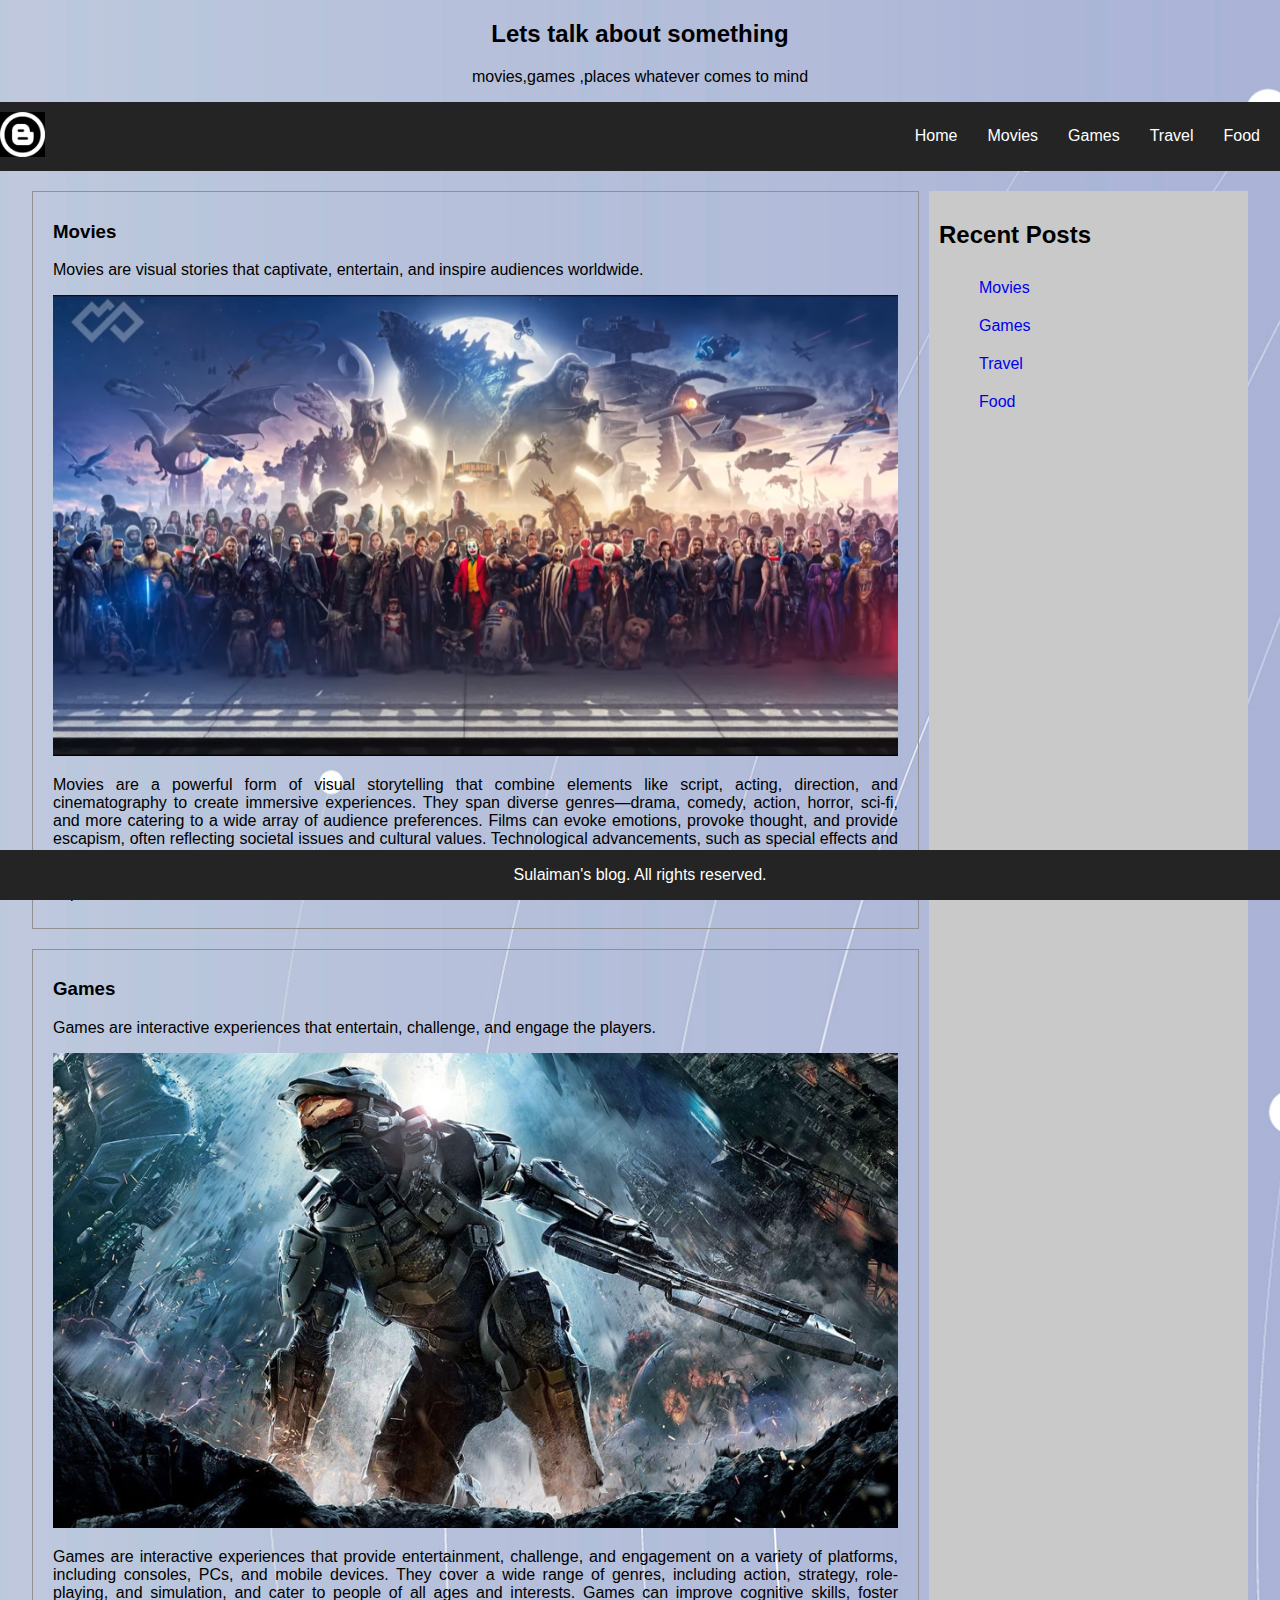
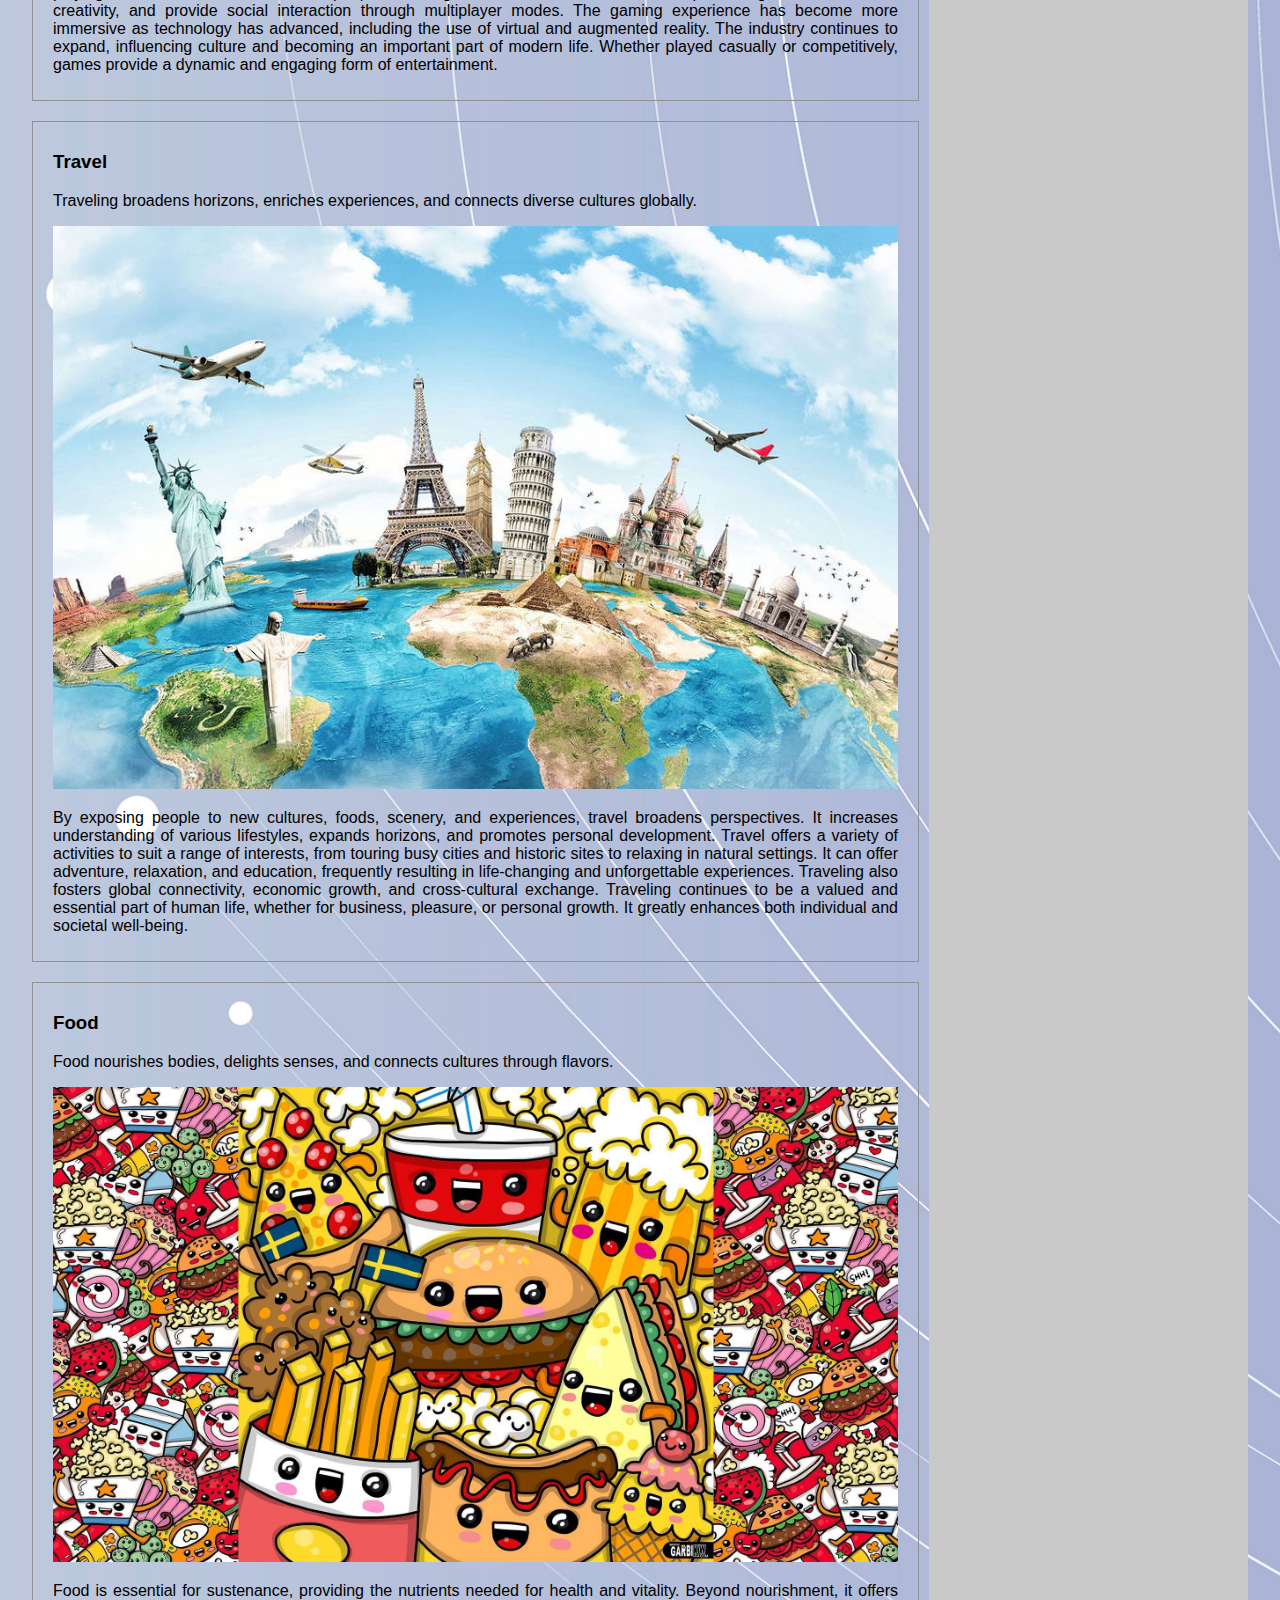
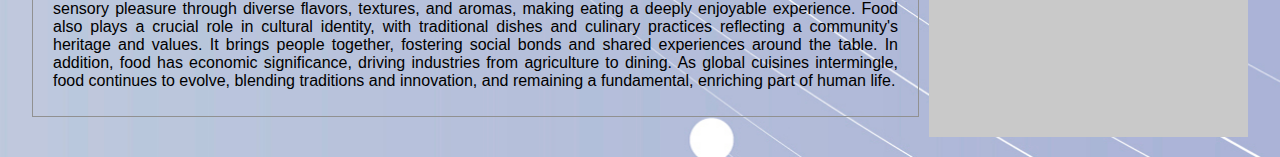
<file: index.html>
<!DOCTYPE html>
<html lang="en">
<head>
    <meta charset="UTF-8">
    <meta name="viewport" content="width=device-width, initial-scale=1.0">
    <link rel="stylesheet" href="styles/styles.css">
    <title>Sulaiman's blog</title>
</head>
<body>
    <header>
        <h2>Lets talk about something</h2>
        <p>movies,games ,places whatever comes to mind</p>
    </header>
    <div class="nav-bar">
        <a href="#" class="logo">
            <img src="img/icon2.png" alt="logo">
        </a>

        <nav>
            <ul>
                <li><a href="index.html">Home</a></li>
                <li><a href="movies.html">Movies</a></li>
                <li><a href="#">Games</a></li>
                <li><a href="#">Travel</a></li>
                <li><a href="#">Food</a></li>
            </ul>
        </nav>
        
    
    </div>
    <div class="container">
        <main>
          <article>
            <h3>Movies</h3>
            <p class="post-meta">
                Movies are visual stories that captivate, entertain, and inspire audiences worldwide.
            </p>
            <img src="img/movies.png" class="banner-pic">
            <p>
                Movies are a powerful form of visual storytelling that combine elements like script, acting, direction, and cinematography to create immersive experiences. They span diverse genres—drama, comedy, action, horror, sci-fi, and more catering to a wide array of audience preferences. Films can evoke emotions, provoke thought, and provide escapism, often reflecting societal issues and cultural values. Technological advancements, such as special effects and CGI, have expanded creative possibilities, while streaming platforms have revolutionized accessibility. Whether enjoyed in theaters or at home, movies remain a significant cultural medium, bringing people together and leaving lasting impacts on their viewers.
            </p>
          </article>

          <article>
            <h3>Games</h3>
            <p class="post-meta">
                Games are interactive experiences that entertain, challenge, and engage the players.
            </p>
            <img src="img/games.jpg" class="banner-pic">

            <p>
                Games are interactive experiences that provide entertainment, challenge, and engagement on a variety of platforms, including consoles, PCs, and mobile devices. They cover a wide range of genres, including action, strategy, role-playing, and simulation, and cater to people of all ages and interests. Games can improve cognitive skills, foster creativity, and provide social interaction through multiplayer modes. The gaming experience has become more immersive as technology has advanced, including the use of virtual and augmented reality. The industry continues to expand, influencing culture and becoming an important part of modern life. Whether played casually or competitively, games provide a dynamic and engaging form of entertainment.
            </p>
          </article>

          <article>
            <h3>Travel</h3>
            <p class="post-meta">
                Traveling broadens horizons, enriches experiences, and connects diverse cultures globally.
            </p>
            <img src="img/travel.jpg" class="banner-pic">

            <p>
                By exposing people to new cultures, foods, scenery, and experiences, travel broadens perspectives. It increases understanding of various lifestyles, expands horizons, and promotes personal development. Travel offers a variety of activities to suit a range of interests, from touring busy cities and historic sites to relaxing in natural settings. It can offer adventure, relaxation, and education, frequently resulting in life-changing and unforgettable experiences. Traveling also fosters global connectivity, economic growth, and cross-cultural exchange. Traveling continues to be a valued and essential part of human life, whether for business, pleasure, or personal growth. It greatly enhances both individual and societal well-being.
            </p>
          </article>

          <article>
            <h3>Food</h3>
            <p class="post-meta">
                Food nourishes bodies, delights senses, and connects cultures through flavors.
            </p>
            <img src="img/food.jpg" class="banner-pic">
            <p>
                Food is essential for sustenance, providing the nutrients needed for health and vitality. Beyond nourishment, it offers sensory pleasure through diverse flavors, textures, and aromas, making eating a deeply enjoyable experience. Food also plays a crucial role in cultural identity, with traditional dishes and culinary practices reflecting a community's heritage and values. It brings people together, fostering social bonds and shared experiences around the table. In addition, food has economic significance, driving industries from agriculture to dining. As global cuisines intermingle, food continues to evolve, blending traditions and innovation, and remaining a fundamental, enriching part of human life.
            </p>
          </article>

        </main>

        <aside> 
			<h2>Recent Posts</h2> 
			<ul> 
				<li><a href="#">Movies</a></li> 
				<li><a href="#">Games</a></li> 
				<li><a href="#">Travel</a></li> 
				<li><a href="#">Food</a></li> 
			</ul> 
		</aside> 

    </div>

    <footer>
        <p>Sulaiman's blog. All rights reserved.</p> 
    </footer>
</body>
</html>
</file>
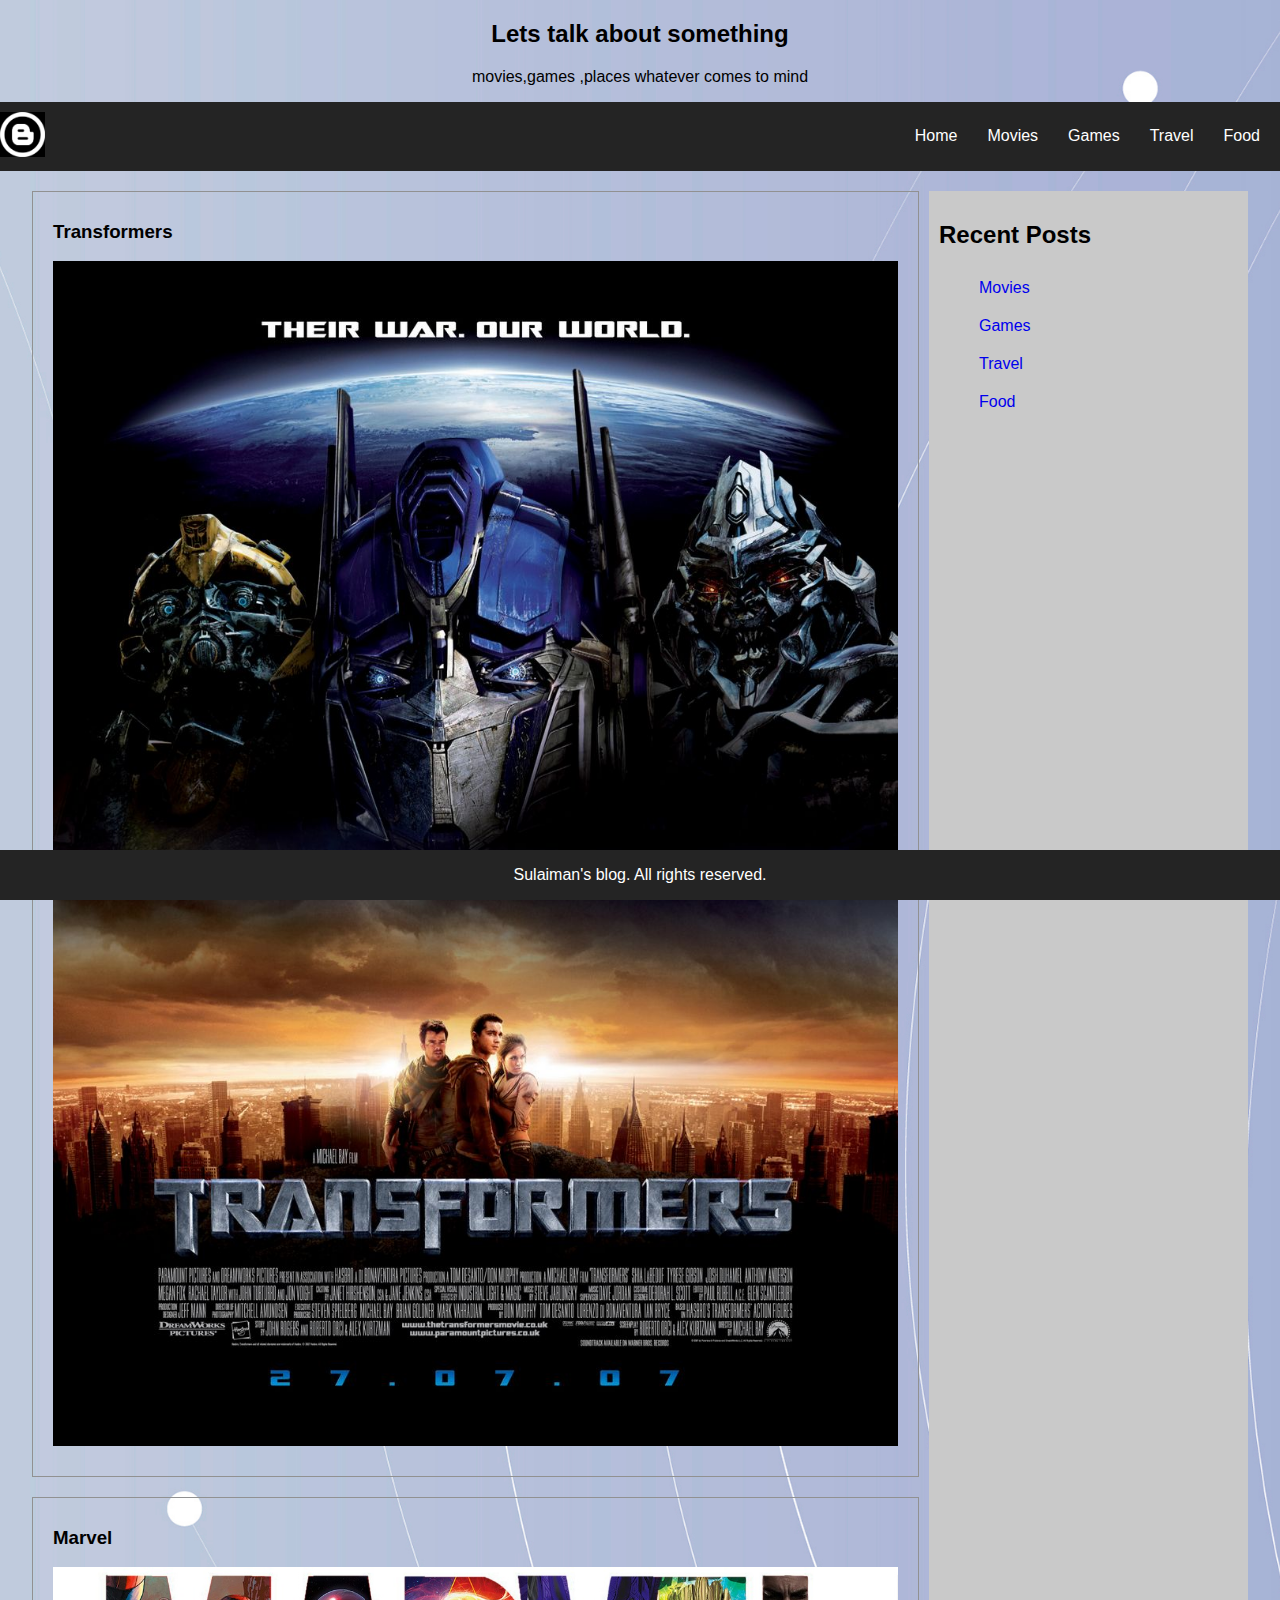
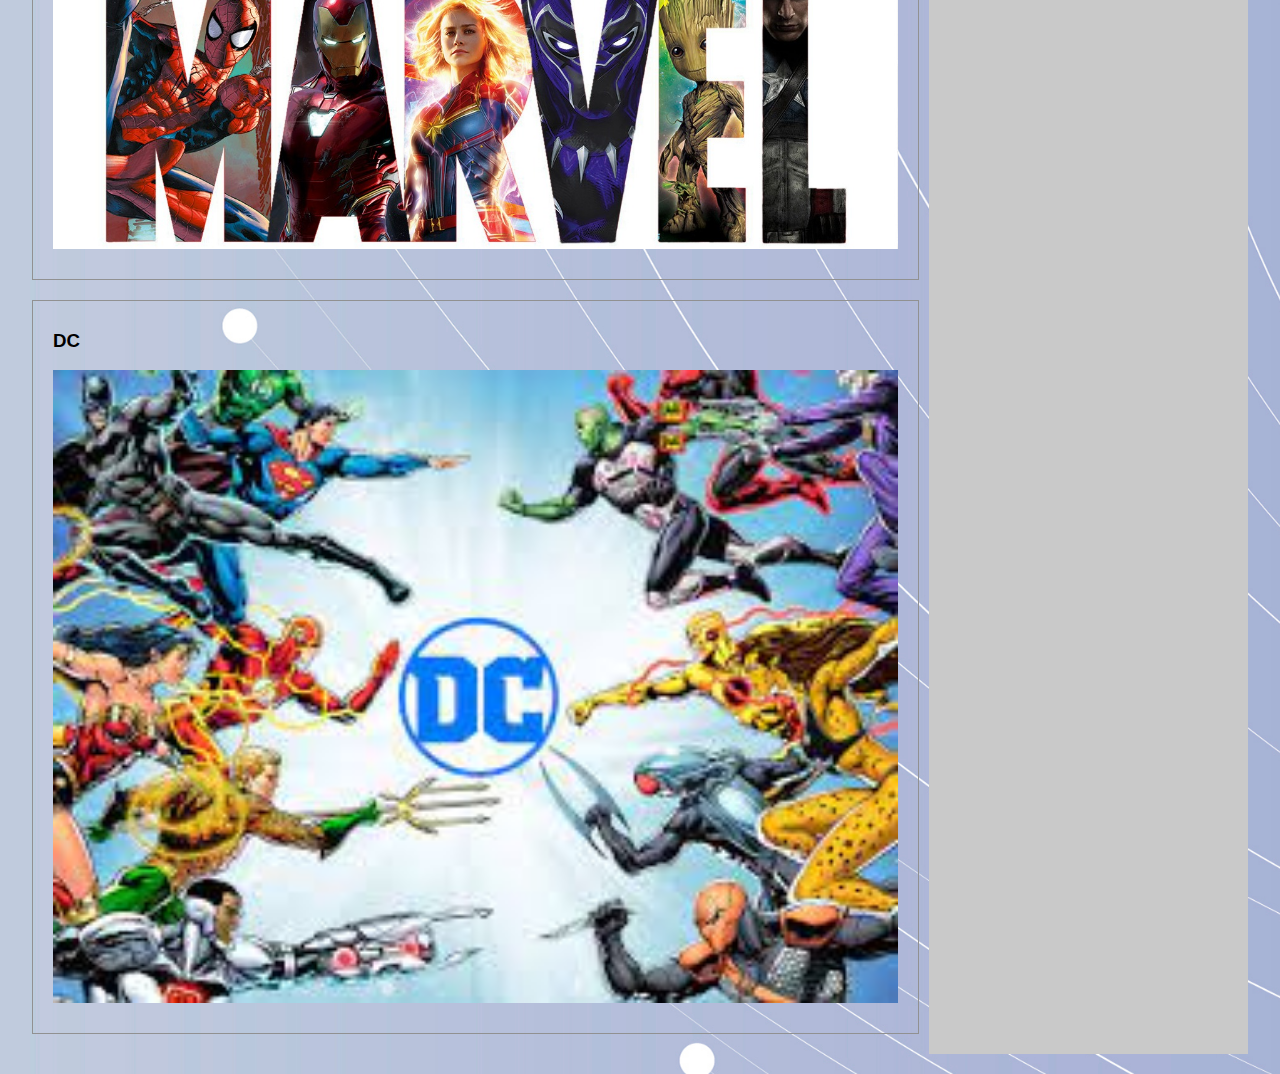
<file: movies.html>
<!DOCTYPE html>
<html lang="en">
<head>
    <meta charset="UTF-8">
    <meta name="viewport" content="width=device-width, initial-scale=1.0">
    <link rel="stylesheet" href="styles/styles.css">
    <title>Movies</title>
</head>
<body>
    <header>
        <h2>Lets talk about something</h2>
        <p>movies,games ,places whatever comes to mind</p>
    </header>
    <div class="nav-bar">
        <a href="#" class="logo">
            <img src="img/icon2.png" alt="logo">
        </a>

        <nav>
            <ul>
                <li><a href="index.html">Home</a></li>
                <li><a href="movies.html">Movies</a></li>
                <li><a href="#">Games</a></li>
                <li><a href="#">Travel</a></li>
                <li><a href="#">Food</a></li>
            </ul>
        </nav>
        
    
    </div>

    <div class="container">
        <main>
            <article>
                <h3>Transformers</h3>
                <p></p>
                <img src="img/transfromers.jpg" class="banner-pic">
                <p></p>
            </article>
            <article>
                <h3>Marvel</h3>
                <p></p>
                <img src="img/marvel.jpg" class="banner-pic">
                <p></p>
            </article>
            <article>
                <h3>DC</h3>
                <p></p>
                <img src="img/dc.jpg" class="banner-pic">
                <p></p>
            </article>
        </main>
        <aside>
            <h2>Recent Posts</h2> 
			<ul> 
				<li><a href="#">Movies</a></li> 
				<li><a href="#">Games</a></li> 
				<li><a href="#">Travel</a></li> 
				<li><a href="#">Food</a></li> 
			</ul> 
        </aside>
    </div>
    <footer>
        <p>Sulaiman's blog. All rights reserved.</p> 
    </footer>

</body>
</html>
</file>
<file: styles/styles.css>
body {
    font-family: Arial, Helvetica, sans-serif;
    margin: 0;
    padding: 0;
    background: url(background.jpg) no-repeat;
    background-size: cover;
    background-position: center;
    
}

header {
    color: #000000;
    text-align:center ;
}

.nav-bar {
    background-color: #242424; 
    display: flex;
    justify-content: space-between;
    align-items: center;
}

nav ul {
    list-style: none;
    display: flex; 
}

.logo img{
    width: 20%;
    min-width: 30px;
}

nav a{
    color: #fff; 
    padding: 0 10px;
    text-decoration: none;
    margin-right: 10px;
    display: inline-block;
}

.container {
    display: flex;
    justify-content: space-between;
    max-width: 95%;
    margin: 0 auto;
    padding: 20px;
    
}

article {
    margin-bottom: 20px;
    padding: 10px 20px;
    border: 1px solid rgb(145, 145, 145);
    margin-right: 10px;
}

.banner-pic{
    width: 100%;
    height: 80%;
}

article p {
    text-align: justify;
}

main {
    flex: 3;
}

aside {
    flex: 1;
    background-color: #c9c9c9;
    padding: 10px;
}
aside ul li,a {
    padding: 10px 0;
    list-style: none;
    text-decoration: none;

}

footer {
    background-color: #242424;
    position: fixed;
    color: #fff;
    text-align: center;width: 100%;
    bottom: 0;
}
</file>
